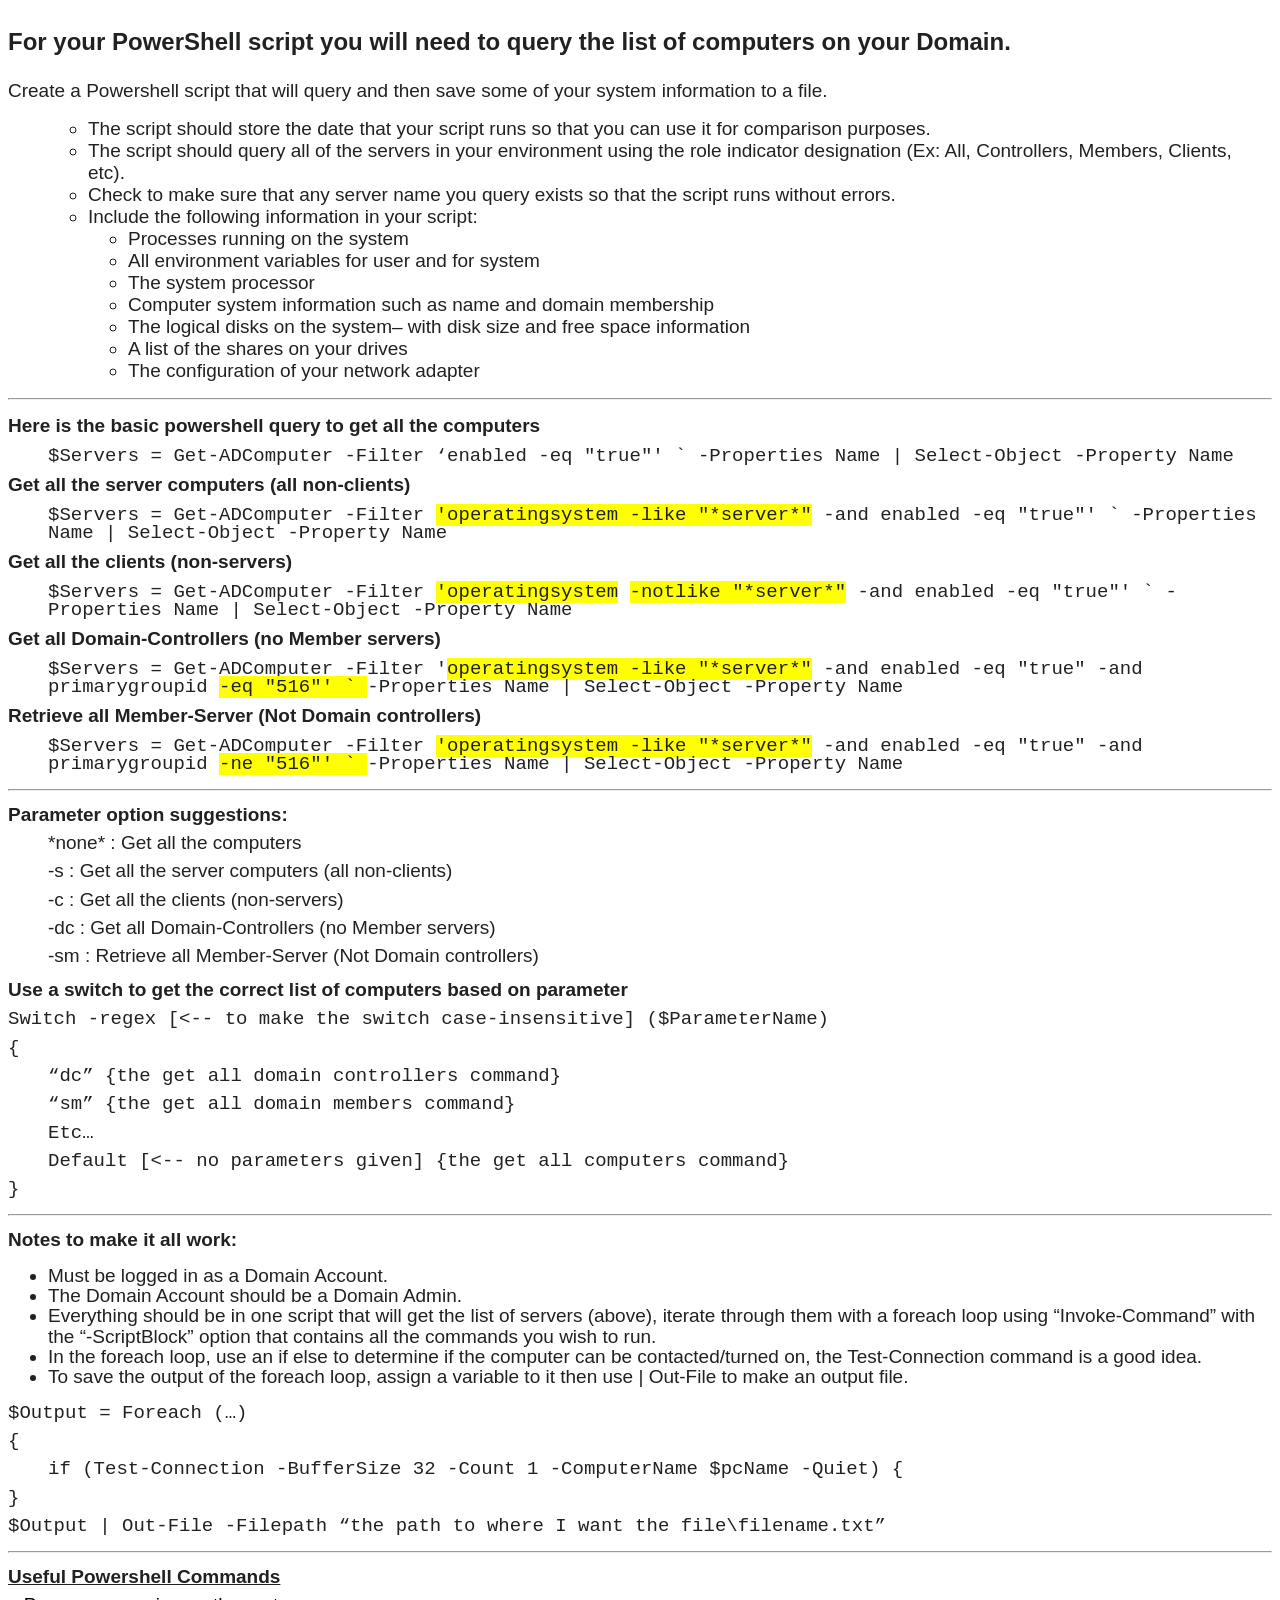
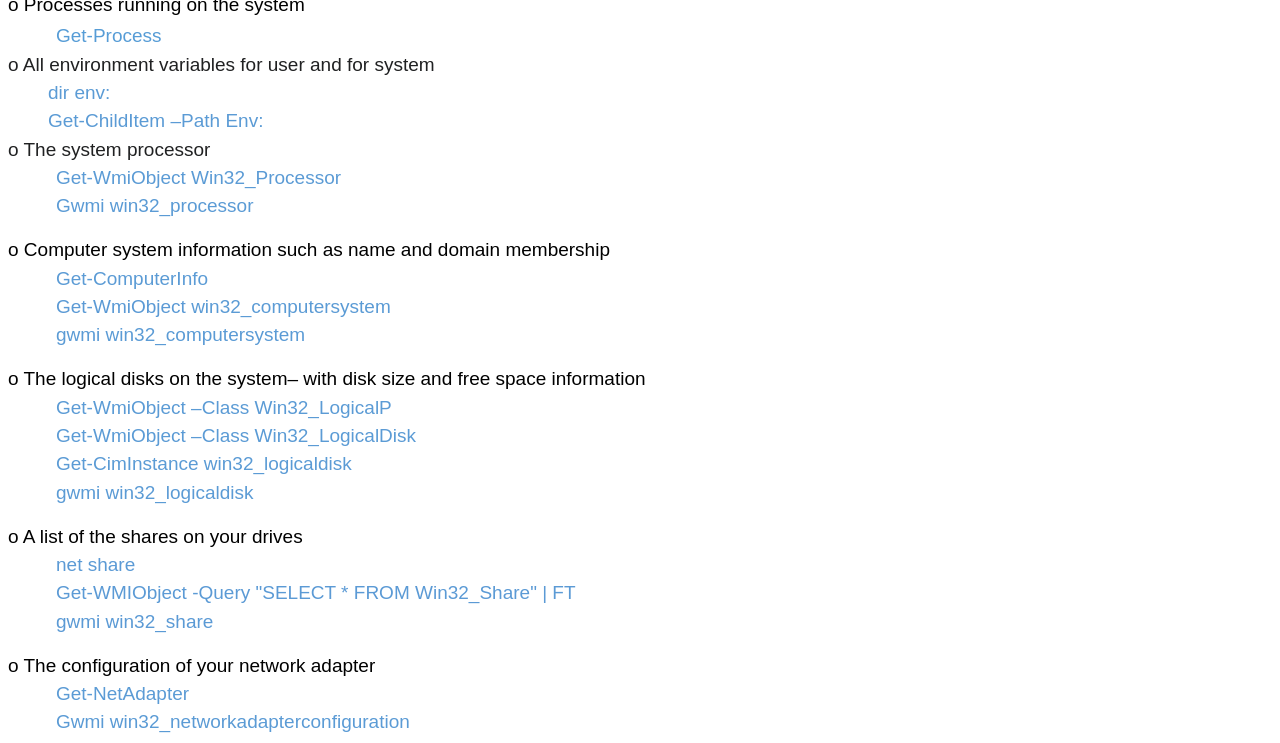
<file: ServerAdministration/Milestone_1/Instructions/Milestone 1 Powershell script Tips.html/Milestone 1 Powershell script Tips.html>
﻿<!DOCTYPE html>
<html><head>
</head><body style="color: rgb(32, 33, 34);"><h1><span style="font-size: 24px; font-family: arial, helvetica, sans-serif;">For your PowerShell script you will need to query the list of computers on your Domain.</span></h1>
<p><span style="font-family: arial, helvetica, sans-serif; font-size: 19px;">Create a Powershell script that will query and then save some of your system information to a file.&nbsp;</span></p>
<ul>
<li style="list-style-type: none; font-family: arial, helvetica, sans-serif; font-size: 19px;">
<ul style="list-style-type: circle;">
<li style="font-family: arial, helvetica, sans-serif; font-size: 19px;"><span style="font-family: arial, helvetica, sans-serif; font-size: 19px;">The script should store the date that your script runs so that you can use it for comparison purposes.</span></li>
<li style="font-family: arial, helvetica, sans-serif; font-size: 19px;"><span style="font-family: arial, helvetica, sans-serif; font-size: 19px;">The script should query all of the servers in your environment using the role indicator designation (Ex: All, Controllers, Members, Clients, etc).</span></li>
<li style="font-family: arial, helvetica, sans-serif; font-size: 19px;"><span style="font-family: arial, helvetica, sans-serif; font-size: 19px;">Check to make sure that any server name you query exists so that the script runs without errors.</span></li>
<li style="font-family: arial, helvetica, sans-serif; font-size: 19px;"><span style="font-family: arial, helvetica, sans-serif; font-size: 19px;">Include the following information in your script:</span>
<ul style="list-style-type: circle;">
<li style="font-family: arial, helvetica, sans-serif; font-size: 19px;"><span style="font-family: arial, helvetica, sans-serif; font-size: 19px;">Processes running on the system</span></li>
<li style="font-family: arial, helvetica, sans-serif; font-size: 19px;"><span style="font-family: arial, helvetica, sans-serif; font-size: 19px;">All environment variables for user and for system</span></li>
<li style="font-family: arial, helvetica, sans-serif; font-size: 19px;"><span style="font-family: arial, helvetica, sans-serif; font-size: 19px;">The system processor</span></li>
<li style="font-family: arial, helvetica, sans-serif; font-size: 19px;"><span style="font-family: arial, helvetica, sans-serif; font-size: 19px;">Computer system information such as name and domain membership</span></li>
<li style="font-family: arial, helvetica, sans-serif; font-size: 19px;"><span style="font-family: arial, helvetica, sans-serif; font-size: 19px;">The logical disks on the system– with disk size and free space information</span></li>
<li style="font-family: arial, helvetica, sans-serif; font-size: 19px;"><span style="font-family: arial, helvetica, sans-serif; font-size: 19px;">A list of the shares on your drives</span></li>
<li style="font-family: arial, helvetica, sans-serif; font-size: 19px;"><span style="font-family: arial, helvetica, sans-serif; font-size: 19px;">The configuration of your network adapter</span></li>
</ul>
</li>
</ul>
</li>
</ul>
<p></p>
<hr>
<p></p>
<p></p>
<p style="margin: 0cm 0cm 8pt; line-height: 107%; font-size: 11pt; font-family: Calibri, sans-serif;"><span style="font-family: arial, helvetica, sans-serif; font-size: 19px;"><strong><span style="line-height: 107%;">Here is the basic powershell query to get all the computers </span></strong></span></p>
<p style="margin: 0cm 0cm 8pt; line-height: 107%; font-size: 11pt; font-family: Calibri, sans-serif;"><span style="font-size: 19px; font-family: arial, helvetica, sans-serif;"> </span></p>
<p style="margin: 0cm 0cm 8pt; line-height: 107%; font-size: 11pt; font-family: Calibri, sans-serif; padding-left: 40px;"><span style="font-family: arial, helvetica, sans-serif; font-size: 19px;"><code>$Servers = Get-ADComputer -Filter ‘enabled -eq "true"' ` -Properties Name | Select-Object -Property Name</code></span></p>
<p style="margin: 0cm 0cm 8pt; line-height: 107%; font-size: 11pt; font-family: Calibri, sans-serif;"><span style="font-family: arial, helvetica, sans-serif; font-size: 19px;"><strong><span style="line-height: 107%;">Get all the server computers (all non-clients)</span></strong></span></p>
<p style="margin: 0cm 0cm 8pt; line-height: 107%; font-size: 11pt; font-family: Calibri, sans-serif;"><span style="font-size: 19px; font-family: arial, helvetica, sans-serif;"> </span></p>
<p style="margin: 0cm 0cm 8pt; line-height: 107%; font-size: 11pt; font-family: Calibri, sans-serif; padding-left: 40px;"><span style="font-family: arial, helvetica, sans-serif; font-size: 19px;"><code>$Servers = Get-ADComputer -Filter <span style="background: yellow;">'operatingsystem -like "*server*"</span> -and enabled -eq "true"' ` </code><code>-Properties Name | Select-Object -Property Name</code></span></p>
<p style="margin: 0cm 0cm 8pt; line-height: 107%; font-size: 11pt; font-family: Calibri, sans-serif;"><span style="font-size: 19px; font-family: arial, helvetica, sans-serif;"> </span></p>
<p style="margin: 0cm 0cm 8pt; line-height: 107%; font-size: 11pt; font-family: Calibri, sans-serif;"><span style="font-size: 19px; font-family: arial, helvetica, sans-serif;"> </span></p>
<p style="margin: 0cm 0cm 8pt; line-height: 107%; font-size: 11pt; font-family: Calibri, sans-serif;"><span style="font-family: arial, helvetica, sans-serif; font-size: 19px;"><strong><span style="line-height: 107%;">Get all the clients (non-servers)</span></strong></span></p>
<p style="margin: 0cm 0cm 8pt; line-height: 107%; font-size: 11pt; font-family: Calibri, sans-serif; padding-left: 40px;"><span style="font-family: arial, helvetica, sans-serif; font-size: 19px;"><code>$Servers = Get-ADComputer -Filter <span style="background: yellow;">'operatingsystem</span> <span style="background: yellow;">-notlike "*server*"</span> -and enabled -eq "true"' ` </code><code>-Properties Name | Select-Object -Property Name</code></span></p>
<p style="margin: 0cm 0cm 8pt; line-height: 107%; font-size: 11pt; font-family: Calibri, sans-serif;"><span style="font-size: 19px; font-family: arial, helvetica, sans-serif;"> </span></p>
<p style="margin: 0cm 0cm 8pt; line-height: 107%; font-size: 11pt; font-family: Calibri, sans-serif;"><span style="font-family: arial, helvetica, sans-serif; font-size: 19px;"><strong><span style="line-height: 107%;">Get all Domain-Controllers (no Member servers)</span></strong></span></p>
<p style="margin: 0cm 0cm 8pt; line-height: 107%; font-size: 11pt; font-family: Calibri, sans-serif; padding-left: 40px;"><span style="font-family: arial, helvetica, sans-serif; font-size: 19px;"><code>$Servers = Get-ADComputer -Filter '<span style="background: yellow;">operatingsystem -like "*server*"</span> -and enabled -eq "true" -and primarygroupid <span style="background: yellow;">-eq "516"' ` </span></code><code>-Properties Name | Select-Object -Property Name</code></span></p>
<p style="margin: 0cm 0cm 8pt; line-height: 107%; font-size: 11pt; font-family: Calibri, sans-serif;"><span style="font-size: 19px; font-family: arial, helvetica, sans-serif;"> </span></p>
<p style="margin: 0cm 0cm 8pt; line-height: 107%; font-size: 11pt; font-family: Calibri, sans-serif;"><span style="font-family: arial, helvetica, sans-serif; font-size: 19px;"><strong><span style="line-height: 107%;">Retrieve all Member-Server (Not Domain controllers)</span></strong></span></p>
<p style="margin: 0cm 0cm 8pt; line-height: 107%; font-size: 11pt; font-family: Calibri, sans-serif; padding-left: 40px;"><span style="font-family: arial, helvetica, sans-serif; font-size: 19px;"><code>$Servers = Get-ADComputer -Filter <span style="background: yellow;">'operatingsystem -like "*server*"</span> -and enabled -eq "true" -and primarygroupid <span style="background: yellow;">-ne "516"' ` </span></code><code>-Properties Name | Select-Object -Property Name</code></span></p>
<p style="margin: 0cm 0cm 8pt; line-height: 107%; font-size: 11pt; font-family: Calibri, sans-serif;"></p>
<p></p>
<hr>
<p></p>
<p></p>
<p style="margin: 0cm 0cm 8pt; line-height: 107%; font-size: 11pt; font-family: Calibri, sans-serif;"><span style="font-family: arial, helvetica, sans-serif; font-size: 19px;"><strong>Parameter option suggestions:</strong></span></p>
<p style="margin: 0cm 0cm 8pt; line-height: 107%; font-size: 11pt; font-family: Calibri, sans-serif; padding-left: 40px;"><span style="font-size: 19px; font-family: arial, helvetica, sans-serif;">*none* : Get all the computers</span></p>
<p style="margin: 0cm 0cm 8pt; line-height: 107%; font-size: 11pt; font-family: Calibri, sans-serif; padding-left: 40px;"><span style="font-size: 19px; font-family: arial, helvetica, sans-serif;">-s : Get all the server computers (all non-clients)</span></p>
<p style="margin: 0cm 0cm 8pt; line-height: 107%; font-size: 11pt; font-family: Calibri, sans-serif; padding-left: 40px;"><span style="font-size: 19px; font-family: arial, helvetica, sans-serif;">-c : Get all the clients (non-servers)</span></p>
<p style="margin: 0cm 0cm 8pt; line-height: 107%; font-size: 11pt; font-family: Calibri, sans-serif; padding-left: 40px;"><span style="font-size: 19px; font-family: arial, helvetica, sans-serif;">-dc : Get all Domain-Controllers (no Member servers)</span></p>
<p style="margin: 0cm 0cm 8pt; line-height: 107%; font-size: 11pt; font-family: Calibri, sans-serif; padding-left: 40px;"><span style="font-size: 19px; font-family: arial, helvetica, sans-serif;">-sm : Retrieve all Member-Server (Not Domain controllers)</span></p>
<p style="margin: 0cm 0cm 8pt; line-height: 107%; font-size: 11pt; font-family: Calibri, sans-serif;"><span style="font-size: 19px; font-family: arial, helvetica, sans-serif;"> </span></p>
<p></p>
<p><span style="font-size: 19px; font-family: arial, helvetica, sans-serif;"> </span></p>
<p></p>
<p></p>
<p style="margin: 0cm 0cm 8pt; line-height: 107%; font-size: 11pt; font-family: Calibri, sans-serif;"><span style="font-family: arial, helvetica, sans-serif; font-size: 19px;"><strong>Use a switch to get the correct list of computers based on parameter</strong></span></p>
<p style="margin: 0cm 0cm 8pt; line-height: 107%; font-size: 11pt; font-family: Calibri, sans-serif;"><span style="font-family: arial, helvetica, sans-serif; font-size: 19px;"><code>Switch -regex [&lt;-- to make the switch case-insensitive] ($ParameterName)</code></span></p>
<p style="margin: 0cm 0cm 8pt; line-height: 107%; font-size: 11pt; font-family: Calibri, sans-serif;"><span style="font-family: arial, helvetica, sans-serif; font-size: 19px;"><code>{</code></span></p>
<p style="margin: 0cm 0cm 8pt; line-height: 107%; font-size: 11pt; font-family: Calibri, sans-serif; padding-left: 40px;"><span style="font-family: arial, helvetica, sans-serif; font-size: 19px;"><code> “dc” {the get all domain controllers command}</code></span></p>
<p style="margin: 0cm 0cm 8pt; line-height: 107%; font-size: 11pt; font-family: Calibri, sans-serif; padding-left: 40px;"><span style="font-family: arial, helvetica, sans-serif; font-size: 19px;"><code> “sm” {the get all domain members command}</code></span></p>
<p style="margin: 0cm 0cm 8pt; line-height: 107%; font-size: 11pt; font-family: Calibri, sans-serif; padding-left: 40px;"><span style="font-family: arial, helvetica, sans-serif; font-size: 19px;"><code> Etc…</code></span></p>
<p style="margin: 0cm 0cm 8pt; line-height: 107%; font-size: 11pt; font-family: Calibri, sans-serif; padding-left: 40px;"><span style="font-family: arial, helvetica, sans-serif; font-size: 19px;"><code> Default [&lt;-- no parameters given] {the get all computers command}</code></span></p>
<p style="margin: 0cm 0cm 8pt; line-height: 107%; font-size: 11pt; font-family: Calibri, sans-serif;"><span style="font-family: arial, helvetica, sans-serif; font-size: 19px;"><code>}</code></span></p>
<p></p>
<p></p>
<hr>
<p></p>
<p></p>
<p></p>
<p style="margin: 0cm 0cm 8pt; line-height: 107%; font-size: 11pt; font-family: Calibri, sans-serif;"><span style="font-size: 19px; font-family: arial, helvetica, sans-serif;"> </span></p>
<p style="margin: 0cm 0cm 8pt; line-height: 107%; font-size: 11pt; font-family: Calibri, sans-serif;"><span style="font-size: 19px; font-family: arial, helvetica, sans-serif;"> </span></p>
<p style="margin: 0cm 0cm 8pt; line-height: 107%; font-size: 11pt; font-family: Calibri, sans-serif;"><span style="font-family: arial, helvetica, sans-serif; font-size: 19px;"><strong>Notes to make it all work:</strong></span></p>
<ul>
<li style="line-height: 107%; font-size: 19px; font-family: arial, helvetica, sans-serif;"><span style="font-size: 19px; font-family: arial, helvetica, sans-serif;">Must be logged in as a Domain Account.</span></li>
<li style="line-height: 107%; font-size: 19px; font-family: arial, helvetica, sans-serif;"><span style="font-size: 19px; font-family: arial, helvetica, sans-serif;">The Domain Account should be a Domain Admin.</span></li>
<li style="line-height: 107%; font-size: 19px; font-family: arial, helvetica, sans-serif;"><span style="font-size: 19px; font-family: arial, helvetica, sans-serif;">Everything should be in one script that will get the list of servers (above), iterate through them with a foreach loop using “Invoke-Command” with the “-ScriptBlock” option that contains all the commands you wish to run.</span></li>
<li style="line-height: 107%; font-size: 19px; font-family: arial, helvetica, sans-serif;"><span style="font-size: 19px; font-family: arial, helvetica, sans-serif;">In the foreach loop, use an if else to determine if the computer can be contacted/turned on, the Test-Connection command is a good idea.</span></li>
<li style="line-height: 107%; font-size: 19px; font-family: arial, helvetica, sans-serif;"><span style="font-family: arial, helvetica, sans-serif; font-size: 19px;">To save the output of the foreach loop, assign a variable to it then use | Out-File to make an output file.</span></li>
</ul>
<p style="margin: 0cm 0cm 8pt; line-height: 107%; font-size: 11pt; font-family: Calibri, sans-serif;"></p>
<p style="margin: 0cm 0cm 8pt; line-height: 107%; font-size: 11pt; font-family: Calibri, sans-serif;"><span style="font-family: arial, helvetica, sans-serif; font-size: 19px;"><code>$Output = Foreach (…)</code></span></p>
<p style="margin: 0cm 0cm 8pt; line-height: 107%; font-size: 11pt; font-family: Calibri, sans-serif;"><span style="font-family: arial, helvetica, sans-serif; font-size: 19px;"><code>{</code></span></p>
<p style="margin: 0cm 0cm 8pt; line-height: 107%; font-size: 11pt; font-family: Calibri, sans-serif; padding-left: 40px;"><span style="font-family: arial, helvetica, sans-serif; font-size: 19px;"><code> if (Test-Connection -BufferSize 32 -Count 1 -ComputerName $pcName -Quiet) {</code></span></p>
<p style="margin: 0cm 0cm 8pt; line-height: 107%; font-size: 11pt; font-family: Calibri, sans-serif;"><span style="font-family: arial, helvetica, sans-serif; font-size: 19px;"><code>}</code></span></p>
<p style="margin: 0cm 0cm 8pt; line-height: 107%; font-size: 11pt; font-family: Calibri, sans-serif;"><span style="font-family: arial, helvetica, sans-serif; font-size: 19px;"><code>$Output | Out-File -Filepath “the path to where I want the file\filename.txt”</code></span></p>
<p style="margin: 0cm 0cm 8pt; line-height: 107%; font-size: 11pt; font-family: Calibri, sans-serif;"><span style="font-size: 19px; font-family: arial, helvetica, sans-serif;"> </span></p>
<p></p>
<p></p>
<hr>
<p></p>
<p></p>
<p><span style="font-size: 19px; font-family: arial, helvetica, sans-serif;"> </span></p>
<p></p>
<p><span style="font-size: 19px; font-family: arial, helvetica, sans-serif;"></span></p>
<p style="margin: 0cm 0cm 8pt; line-height: 107%; font-size: 11pt; font-family: Calibri, sans-serif;"><span style="font-size: 19px; font-family: arial, helvetica, sans-serif;"><b><u>Useful Powershell Commands</u></b></span></p>
<p style="margin: 0cm 0cm 8pt; line-height: 107%; font-size: 11pt; font-family: Calibri, sans-serif;"><span style="color: black; background: white; font-size: 19px; font-family: arial, helvetica, sans-serif;">o Processes running on the system</span></p>
<p style="text-indent: 36pt; margin: 0cm 0cm 8pt; line-height: 107%; font-size: 11pt; font-family: Calibri, sans-serif;"><span style="font-size: 19px; line-height: 107%; color: rgb(86, 156, 214); font-family: arial, helvetica, sans-serif;">Get-Process</span></p>
<p style="margin: 0cm 0cm 8pt; line-height: 107%; font-size: 11pt; font-family: Calibri, sans-serif;"><span style="font-size: 19px; font-family: arial, helvetica, sans-serif;">o All environment variables for user and for system</span></p>
<p style="margin: 0cm 0cm 8pt; line-height: 107%; font-size: 11pt; font-family: Calibri, sans-serif; padding-left: 40px;"><span style="font-size: 19px; font-family: arial, helvetica, sans-serif;"> <span style="color: rgb(91, 155, 213);">dir env:</span></span></p>
<p style="margin: 0cm 0cm 8pt; line-height: 107%; font-size: 11pt; font-family: Calibri, sans-serif; padding-left: 40px;"><span style="color: rgb(91, 155, 213); font-size: 19px; font-family: arial, helvetica, sans-serif;">Get-ChildItem –Path Env:</span></p>
<p style="margin: 0cm 0cm 8pt; line-height: 107%; font-size: 11pt; font-family: Calibri, sans-serif;"><span style="font-size: 19px; font-family: arial, helvetica, sans-serif;">o The system processor</span></p>
<p style="text-indent: 36pt; margin: 0cm 0cm 8pt; line-height: 107%; font-size: 11pt; font-family: Calibri, sans-serif;"><span style="color: rgb(91, 155, 213); background: white; font-size: 19px; font-family: arial, helvetica, sans-serif;">Get-WmiObject Win32_Processor</span></p>
<p style="text-indent: 36pt; margin: 0cm 0cm 8pt; line-height: 107%; font-size: 11pt; font-family: Calibri, sans-serif;"><span style="color: rgb(91, 155, 213); font-size: 19px; font-family: arial, helvetica, sans-serif;">Gwmi win32_processor</span></p>
<p style="text-indent: 36pt; margin: 0cm 0cm 8pt; line-height: 107%; font-size: 11pt; font-family: Calibri, sans-serif;"><br><span style="color: black; background: white; font-size: 19px; font-family: arial, helvetica, sans-serif;">o Computer system information such as name and domain membership</span></p>
<p style="text-indent: 36pt; margin: 0cm 0cm 8pt; line-height: 107%; font-size: 11pt; font-family: Calibri, sans-serif;"><span style="color: rgb(91, 155, 213); background: white; font-size: 19px; font-family: arial, helvetica, sans-serif;">Get-ComputerInfo</span></p>
<p style="text-indent: 36pt; margin: 0cm 0cm 8pt; line-height: 107%; font-size: 11pt; font-family: Calibri, sans-serif;"><span style="font-size: 19px; font-family: arial, helvetica, sans-serif;"><span style="color: rgb(91, 154, 213);">Get-WmiObject</span><span style="color: rgb(91, 155, 213);"> win32_computersystem</span></span></p>
<p style="text-indent: 36pt; margin: 0cm 0cm 8pt; line-height: 107%; font-size: 11pt; font-family: Calibri, sans-serif;"><span style="color: rgb(91, 155, 213); font-size: 19px; font-family: arial, helvetica, sans-serif;">gwmi win32_computersystem</span></p>
<p style="text-indent: 36pt; margin: 0cm 0cm 8pt; line-height: 107%; font-size: 11pt; font-family: Calibri, sans-serif;"><br><span style="color: black; background: white; font-size: 19px; font-family: arial, helvetica, sans-serif;">o The logical disks on the system– with disk size and free space information</span></p>
<p style="text-indent: 36pt; margin: 0cm 0cm 8pt; line-height: 107%; font-size: 11pt; font-family: Calibri, sans-serif;"><span style="color: rgb(91, 155, 213); font-size: 19px; font-family: arial, helvetica, sans-serif;">Get-WmiObject –Class Win32_LogicalP</span></p>
<p style="text-indent: 36pt; margin: 0cm 0cm 8pt; line-height: 107%; font-size: 11pt; font-family: Calibri, sans-serif;"><span style="color: rgb(91, 155, 213); font-size: 19px; font-family: arial, helvetica, sans-serif;">Get-WmiObject –Class Win32_LogicalDisk</span></p>
<p style="text-indent: 36pt; margin: 0cm 0cm 8pt; line-height: 107%; font-size: 11pt; font-family: Calibri, sans-serif;"><span style="color: rgb(91, 155, 213); font-size: 19px; font-family: arial, helvetica, sans-serif;">Get-CimInstance win32_logicaldisk</span></p>
<p style="text-indent: 36pt; margin: 0cm 0cm 8pt; line-height: 107%; font-size: 11pt; font-family: Calibri, sans-serif;"><span style="color: rgb(91, 155, 213); font-size: 19px; font-family: arial, helvetica, sans-serif;">gwmi win32_logicaldisk</span></p>
<p style="text-indent: 36pt; margin: 0cm 0cm 8pt; line-height: 107%; font-size: 11pt; font-family: Calibri, sans-serif;"><br><span style="color: black; background: white; font-size: 19px; font-family: arial, helvetica, sans-serif;">o A list of the shares on your drives</span></p>
<p style="text-indent: 36pt; margin: 0cm 0cm 8pt; line-height: 107%; font-size: 11pt; font-family: Calibri, sans-serif;"><span style="color: rgb(91, 154, 213); font-size: 19px; font-family: arial, helvetica, sans-serif;">net share</span></p>
<p style="text-indent: 36pt; margin: 0cm 0cm 8pt; line-height: 107%; font-size: 11pt; font-family: Calibri, sans-serif;"><span style="color: rgb(91, 154, 213); font-size: 19px; font-family: arial, helvetica, sans-serif;">Get-WMIObject -Query "SELECT * FROM Win32_Share" | FT</span></p>
<p style="text-indent: 36pt; margin: 0cm 0cm 8pt; line-height: 107%; font-size: 11pt; font-family: Calibri, sans-serif;"><span style="color: rgb(91, 154, 213); font-size: 19px; font-family: arial, helvetica, sans-serif;">gwmi win32_share</span></p>
<p style="text-indent: 36pt; margin: 0cm 0cm 8pt; line-height: 107%; font-size: 11pt; font-family: Calibri, sans-serif;"><br><span style="color: black; background: white; font-size: 19px; font-family: arial, helvetica, sans-serif;">o The configuration of your network adapter</span></p>
<p style="text-indent: 36pt; margin: 0cm 0cm 8pt; line-height: 107%; font-size: 11pt; font-family: Calibri, sans-serif;"><span style="color: rgb(91, 155, 213); font-size: 19px; font-family: arial, helvetica, sans-serif;">Get-NetAdapter</span></p>
<p style="text-indent: 36pt; margin: 0cm 0cm 8pt; line-height: 107%; font-size: 11pt; font-family: Calibri, sans-serif;"><span style="color: rgb(91, 155, 213); font-size: 19px; font-family: arial, helvetica, sans-serif;">Gwmi win32_networkadapterconfiguration</span></p></body></html>
</file>
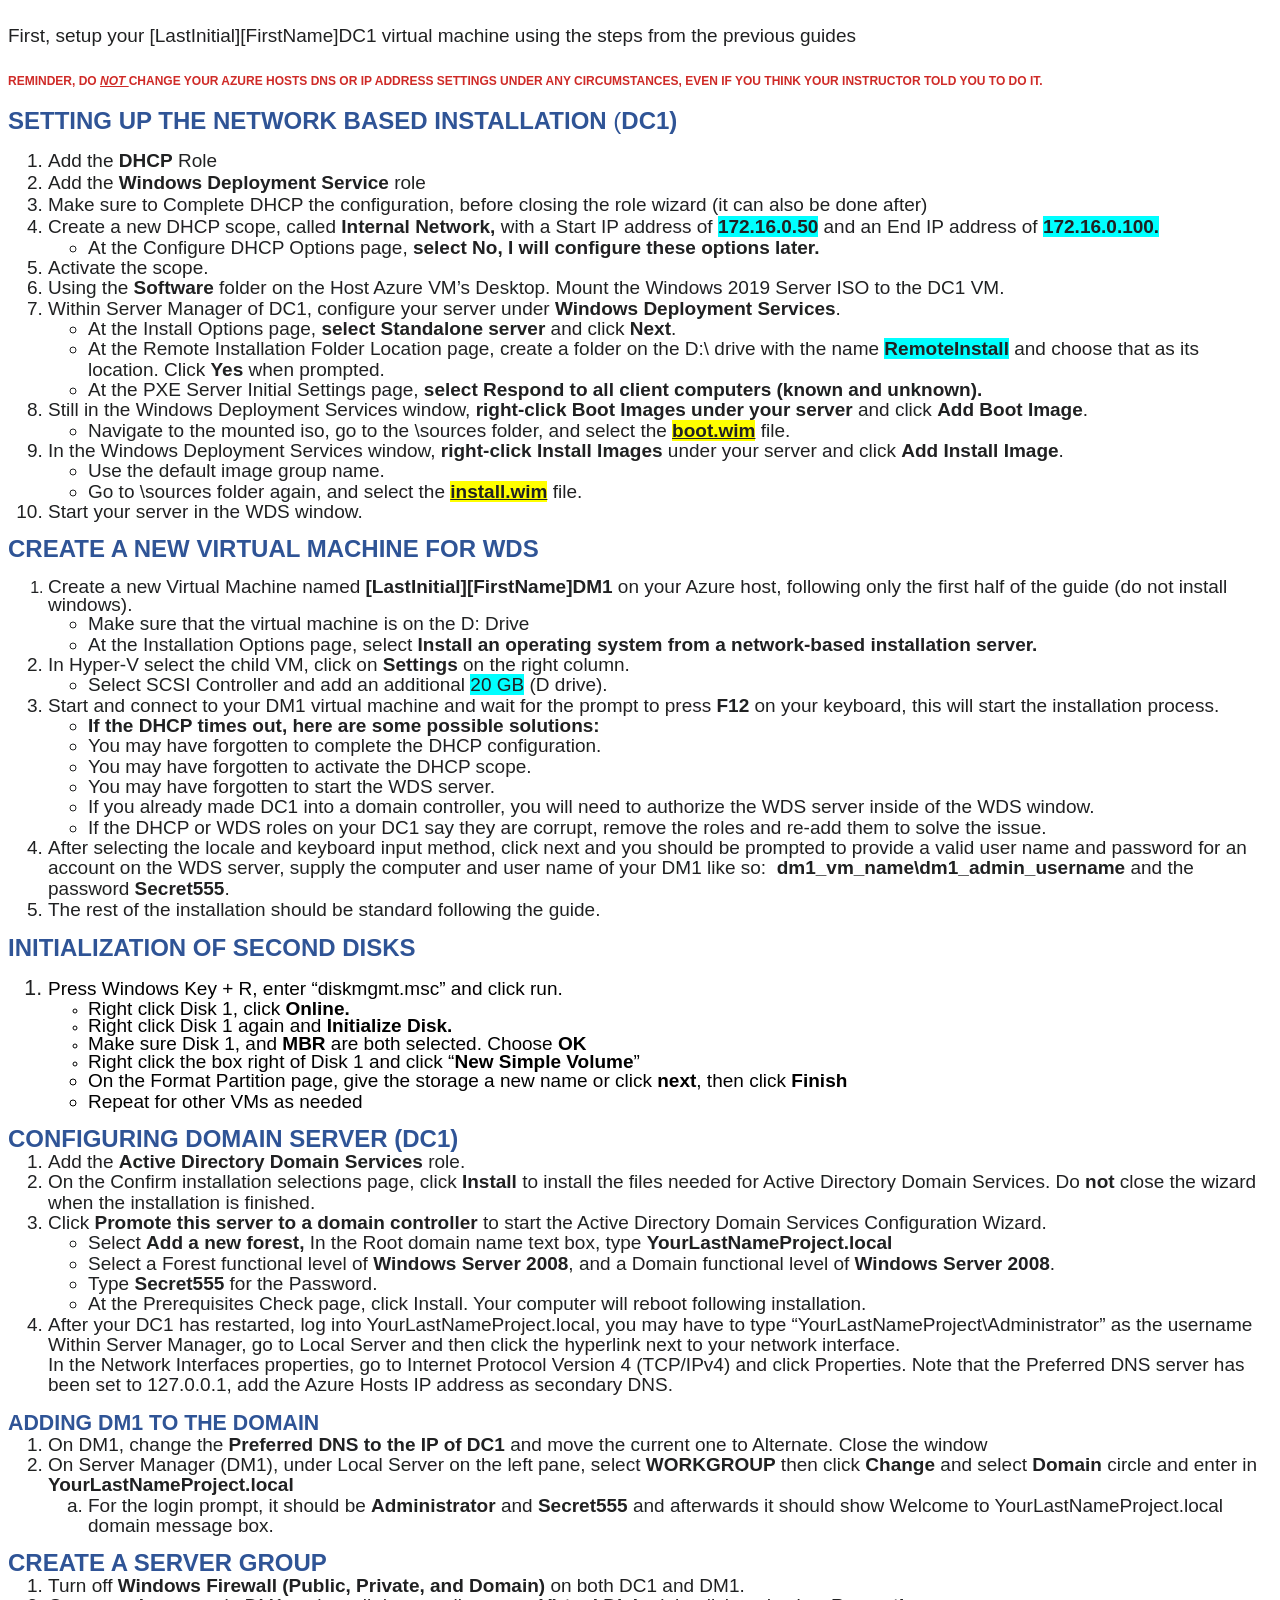
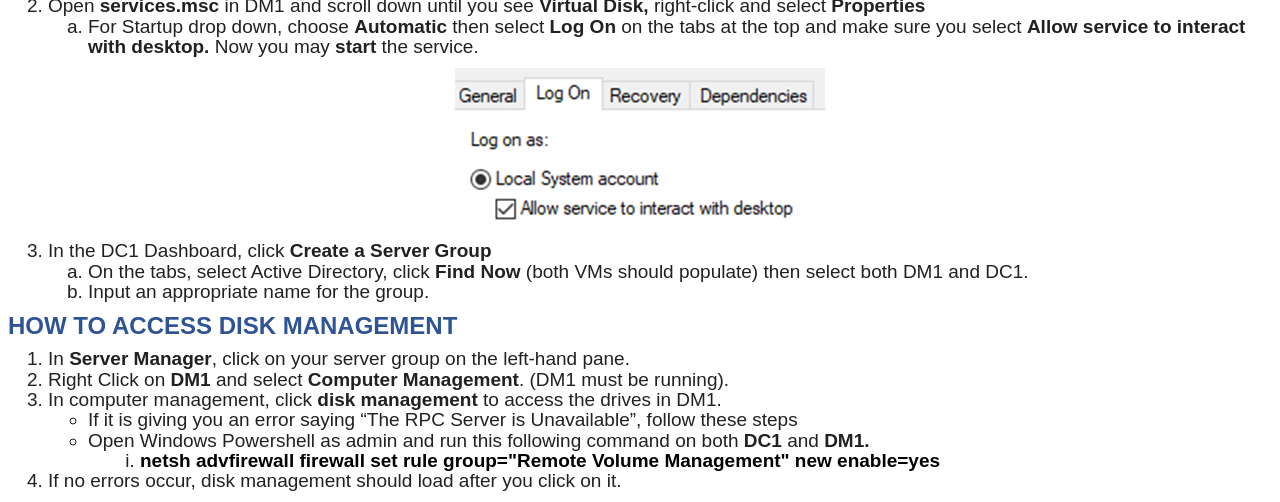
<file: ServerAdministration/Milestone_1/Instructions/PROJECT MILESTONE 1 STEPS.html/PROJECT MILESTONE 1 STEPS.html>
<!DOCTYPE html>
<html><head></head><body style="color: rgb(32, 33, 34); font-family: undefined;"><p style="margin: 0cm; font-size: 28pt; font-family: 'Calibri Light', sans-serif;"><span style="font-family: arial, helvetica, sans-serif; font-size: 19px;">First, setup your [LastInitial][FirstName]DC1 virtual machine using the steps from the previous guides</span><span style="font-family: arial, helvetica, sans-serif; font-size: 19px;"></span></p>
<h3 style="margin: 0cm; font-size: 28pt; font-family: 'Calibri Light', sans-serif;"><span style="font-family: arial, helvetica, sans-serif;"><span style="color: rgb(207, 42, 39); font-size: 12px;"><b>REMINDER, DO&nbsp;<span style="text-decoration: underline;"><em>NOT </em></span>CHANGE YOUR AZURE HOSTS DNS OR IP ADDRESS SETTINGS UNDER ANY CIRCUMSTANCES, EVEN IF YOU THINK YOUR INSTRUCTOR TOLD YOU TO DO IT.</b></span></span></h3>
<h1 style="margin: 12pt 0cm 0cm; line-height: 107%; break-after: avoid; font-size: 16pt; font-family: 'Calibri Light', sans-serif; color: rgb(47, 84, 150); font-weight: normal;"><span style="font-family: arial, helvetica, sans-serif;"><span style="font-size: 24px;"><strong><span style="color: rgb(47, 84, 150); font-family: arial, helvetica, sans-serif; font-size: 24px;">SETTING UP THE NETWORK BASED </span><span style="color: #2f5496; font-family: arial, helvetica, sans-serif;"><span style="font-size: 24px;">INSTALLATION</span></span></strong><b style="color: rgb(47, 84, 150); font-family: arial, helvetica, sans-serif; font-size: 24px; font-weight: normal;"> (</b></span><span style="font-size: 24px;"><b>DC1)</b></span></span></h1>
<ol>
<li style="font-size: 19px; font-family: arial, helvetica, sans-serif;"><span style="font-size: 19px; font-family: arial, helvetica, sans-serif;">Add the <strong>DHCP</strong> Role</span></li>
<li style="font-size: 19px; font-family: arial, helvetica, sans-serif;"><span style="font-family: arial, helvetica, sans-serif; font-size: 19px;">Add the <b>Windows Deployme<span style="font-family: arial, helvetica, sans-serif;">nt Service</span></b> role</span></li>
<li style="font-size: 19px; font-family: arial, helvetica, sans-serif;"><span style="font-family: arial, helvetica, sans-serif; font-size: 19px;">Make sure to Complete DHCP the configuration, before closing the role wizard (it can also be done after)</span></li>
<li style="font-size: 19px; font-family: arial, helvetica, sans-serif;"><span style="font-family: arial, helvetica, sans-serif; font-size: 19px;">Create a new DHCP scope, called <strong>Internal Network,</strong> with a Start IP address of <b><span style="background: aqua;">172.16.0.50</span> </b>and an End IP address of <b><span style="background: aqua;">172.16.0.100.</span></b></span>
<ul style="margin-bottom: 0cm; margin-top: 0px;">
<li style="margin: 0cm 0cm 0cm 0px; line-height: 107%; font-size: 19px; font-family: arial, helvetica, sans-serif;"><span style="font-size: 19px; font-family: arial, helvetica, sans-serif;">At the Configure DHCP Options page, <b>select No, I will configure these options later.</b></span></li>
</ul>
</li>
<li style="margin: 0cm 0cm 0cm 0px; line-height: 107%; font-size: 19px; font-family: arial, helvetica, sans-serif;"><span style="font-size: 19px; font-family: arial, helvetica, sans-serif;">Activate the scope.</span></li>
<li style="margin: 0cm 0cm 0cm 0px; line-height: 107%; font-size: 19px; font-family: arial, helvetica, sans-serif;"><span style="font-size: 19px; font-family: arial, helvetica, sans-serif;">Using the <strong>Software </strong>folder on the Host Azure VM’s Desktop. Mount the Windows 2019 Server ISO to the DC1 VM.</span></li>
<li style="margin: 0cm 0cm 0cm 0px; line-height: 107%; font-size: 19px; font-family: arial, helvetica, sans-serif;"><span style="font-size: 19px; font-family: arial, helvetica, sans-serif;">Within Server Manager of DC1, configure your server under <b>Windows Deployment Services</b>.</span>
<ul style="margin-bottom: 0cm; margin-top: 0px;">
<li style="margin: 0cm 0cm 0cm 0px; line-height: 107%; font-size: 19px; font-family: arial, helvetica, sans-serif;"><span style="font-size: 19px; font-family: arial, helvetica, sans-serif;">At the Install Options page, <b>select Standalone server</b> and click <b>Next</b>.</span></li>
<li style="margin: 0cm 0cm 0cm 0px; line-height: 107%; font-size: 19px; font-family: arial, helvetica, sans-serif;"><span style="font-size: 19px; font-family: arial, helvetica, sans-serif;">At the Remote Installation Folder Location page, create a folder on the D:\ drive with the name <b><span style="background: aqua;">RemoteInstall</span></b> and choose that as its location. Click <b>Yes </b>when prompted.</span></li>
<li style="margin: 0cm 0cm 0cm 0px; line-height: 107%; font-size: 19px; font-family: arial, helvetica, sans-serif;"><span style="font-size: 19px; font-family: arial, helvetica, sans-serif;">At the PXE Server Initial Settings page, <b>select Respond to all client computers (known and unknown).</b></span></li>
</ul>
</li>
<li style="margin: 0cm 0cm 0cm 0px; line-height: 107%; font-size: 19px; font-family: arial, helvetica, sans-serif;"><span style="font-size: 19px; font-family: arial, helvetica, sans-serif;">Still in the Windows Deployment Services window, <b>right-click Boot Images under your server</b> and click <b>Add Boot Image</b>.</span>
<ul>
<li style="margin: 0cm 0cm 0cm 0px; line-height: 107%; font-size: 19px; font-family: arial, helvetica, sans-serif;"><span style="font-size: 19px; font-family: arial, helvetica, sans-serif;">Navigate to the mounted iso, go to the \sources folder, and select the <b><u><span style="background: yellow;">boot.wim</span></u></b> file.</span></li>
</ul>
</li>
<li style="margin: 0cm 0cm 0cm 0px; line-height: 107%; font-size: 19px; font-family: arial, helvetica, sans-serif;"><span style="font-size: 19px; font-family: arial, helvetica, sans-serif;">In the Windows Deployment Services window, <b>right-click Install Images</b> under your server and click <b>Add Install Image</b>.</span>
<ul>
<li style="margin: 0cm 0cm 0cm 0px; line-height: 107%; font-size: 19px; font-family: arial, helvetica, sans-serif;"><span style="font-size: 19px; font-family: arial, helvetica, sans-serif;">Use the default image group name.</span></li>
<li style="margin: 0cm 0cm 0cm 0px; line-height: 107%; font-size: 19px; font-family: arial, helvetica, sans-serif;"><span style="font-size: 19px; font-family: arial, helvetica, sans-serif;">Go to \sources folder again, and select the <b><u><span style="background: yellow;">install.wim</span></u></b> file.</span></li>
</ul>
</li>
<li style="margin: 0cm 0cm 0cm 0px; line-height: 107%; font-size: 19px; font-family: arial, helvetica, sans-serif;"><span style="font-size: 19px; font-family: arial, helvetica, sans-serif;">Start your server in the WDS window.</span></li>
</ol>
<ol start="9" style="margin-bottom: 0cm; margin-top: 0px;"></ol>
<ol style="margin-bottom: 0cm; margin-top: 0px;">
<li style="list-style: none; margin: 0cm 0cm 0cm 0px; line-height: 107%; font-size: 19px; font-family: arial, helvetica, sans-serif;">
<ul style="margin-bottom: 0cm; margin-top: 0px;"></ul>
</li>
</ol>
<ol start="10" style="margin-bottom: 0cm; margin-top: 0px;"></ol>
<ol style="margin-bottom: 0cm; margin-top: 0px;">
<li style="list-style: none; margin: 0cm 0cm 0cm 0px; line-height: 107%; font-size: 19px; font-family: arial, helvetica, sans-serif;">
<ul style="margin-bottom: 0cm; margin-top: 0px;"></ul>
</li>
</ol>
<ol start="11" style="margin-bottom: 0cm; margin-top: 0px;"></ol>
<p style="margin: 0cm 0cm 8pt; line-height: 107%; font-size: 11pt; font-family: Calibri, sans-serif;"><span style="font-family: arial, helvetica, sans-serif; font-size: 19px;"> </span></p>
<p style="margin: 0cm 0cm 8pt; line-height: 107%; font-size: 11pt; font-family: Calibri, sans-serif;"><span style="font-family: arial, helvetica, sans-serif;"> </span></p>
<h1 style="margin: 12pt 0cm 0cm; line-height: 107%; break-after: avoid; font-size: 16pt; font-family: 'Calibri Light', sans-serif; color: rgb(47, 84, 150); font-weight: normal;"><span style="font-family: arial, helvetica, sans-serif;"><span style="font-size: 24px;"><b>CREATE A NEW VIRTUAL MACHINE FOR WDS </b></span></span></h1>
<ol>
<li style="margin: 0cm 0cm 0cm 0px; line-height: 107%; font-family: arial, helvetica, sans-serif;"><span style="font-size: 19px; font-family: arial, helvetica, sans-serif;">Create a new Virtual Machine named <strong>[LastInitial][FirstName]DM1</strong> on your Azure host, following only the first half of the guide (do not install windows).</span>
<ul style="margin-bottom: 0cm; margin-top: 0px;">
<li style="margin: 0cm 0cm 0cm 0px; line-height: 107%; font-family: arial, helvetica, sans-serif; font-size: 19px;"><span style="font-size: 19px; font-family: arial, helvetica, sans-serif;">Make sure that the virtual machine is on the D: Drive</span></li>
<li style="margin: 0cm 0cm 0cm 0px; line-height: 107%; font-family: arial, helvetica, sans-serif; font-size: 19px;"><span style="font-size: 19px; font-family: arial, helvetica, sans-serif;">At the Installation Options page, select <b>Install an operating system from a network-based installation server.</b></span></li>
</ul>
</li>
<li style="margin: 0cm 0cm 0cm 0px; line-height: 107%; font-family: arial, helvetica, sans-serif; font-size: 19px;"><span style="font-size: 19px; font-family: arial, helvetica, sans-serif;">In Hyper-V select the child VM, click on <b>Settings</b> on the right column.</span>
<ul style="margin-bottom: 0cm; margin-top: 0px;">
<li style="margin: 0cm 0cm 0cm 0px; line-height: 107%; font-family: arial, helvetica, sans-serif; font-size: 19px;"><span style="font-family: arial, helvetica, sans-serif;">Select SCSI Controller and add an additional <span style="background: aqua;">20 GB</span> (D drive).</span></li>
</ul>
</li>
<li style="margin: 0cm 0cm 0cm 0px; line-height: 107%; font-family: arial, helvetica, sans-serif; font-size: 19px;"><span style="font-family: arial, helvetica, sans-serif;">Start and connect to your DM1 virtual machine and wait for the prompt to press <b>F12</b> on your keyboard, this will start the installation process.</span>
<ul style="margin-bottom: 0cm; margin-top: 0px;">
<li style="margin: 0cm 0cm 0cm 0px; line-height: 107%; font-family: arial, helvetica, sans-serif; font-size: 19px; font-weight: bold;"><span style="font-family: arial, helvetica, sans-serif;"><strong>If the DHCP times out, here are some possible solutions:</strong></span></li>
<li style="margin: 0cm 0cm 0cm 0px; line-height: 107%; font-family: arial, helvetica, sans-serif; font-size: 19px;"><span style="font-family: arial, helvetica, sans-serif;">You may have forgotten to complete the DHCP configuration.</span></li>
<li style="margin: 0cm 0cm 0cm 0px; line-height: 107%; font-family: arial, helvetica, sans-serif; font-size: 19px;"><span style="font-family: arial, helvetica, sans-serif;">You may have forgotten to activate the DHCP scope.</span></li>
<li style="margin: 0cm 0cm 0cm 0px; line-height: 107%; font-family: arial, helvetica, sans-serif; font-size: 19px;"><span style="font-family: arial, helvetica, sans-serif;">You may have forgotten to start the WDS server.</span></li>
<li style="margin: 0cm 0cm 0cm 0px; line-height: 107%; font-family: arial, helvetica, sans-serif; font-size: 19px;"><span style="font-family: arial, helvetica, sans-serif;">If you already mad<span style="font-size: 19px;">e DC1 into a domain controller, you will need to authorize the WDS server inside of the WDS window.</span></span></li>
<li style="margin: 0cm 0cm 0cm 0px; line-height: 107%; font-family: arial, helvetica, sans-serif; font-size: 19px;"><span style="font-size: 19px; font-family: arial, helvetica, sans-serif;">If the DHCP or WDS roles on your DC1 say they are corrupt, remove the roles and re-add them to solve the issue.</span></li>
</ul>
</li>
<li style="margin: 0cm 0cm 0cm 0px; line-height: 107%; font-family: arial, helvetica, sans-serif; font-size: 19px;"><span style="font-size: 19px; font-family: arial, helvetica, sans-serif;">After selecting the locale and keyboard input method, click next and you should be prompted to provide a valid user name and password for an account on the WDS server, supply the computer and user name of your DM1 like so:&nbsp; <strong>dm1_vm_name\dm1_admin_username</strong> and the password <strong>Secret555</strong>.</span></li>
<li style="font-size: 19px; font-family: arial, helvetica, sans-serif;"><span style="font-family: arial, helvetica, sans-serif;">The rest of the installation should be standard following the guide.</span></li>
</ol>
<p></p>
<p style="margin: 0cm 0cm 8pt; line-height: 107%; font-size: 11pt; font-family: Calibri, sans-serif;"><span style="font-family: arial, helvetica, sans-serif;"> </span></p>
<h1 style="margin: 12pt 0cm 0cm; line-height: 107%; break-after: avoid; font-size: 16pt; font-family: 'Calibri Light', sans-serif; color: rgb(47, 84, 150); font-weight: normal;"><span style="font-size: 24px; font-family: arial, helvetica, sans-serif;"><b>INITIALIZATION OF SECOND DISKS</b></span></h1>
<ol>
<li style="line-height: 107%; break-after: avoid; font-size: 16pt; font-family: arial, helvetica, sans-serif; font-weight: normal;"><span style="font-family: arial, helvetica, sans-serif; color: rgb(0, 0, 0); font-size: 19px;">Press Windows Key + R, enter “diskmgmt.msc” and click run.</span>
<ul style="margin-bottom: 0cm; margin-top: 0px;">
<li style="margin: 0cm 0cm 0cm 0px; line-height: 107%; font-size: 11pt; font-family: arial, helvetica, sans-serif; color: rgb(0, 0, 0);"><span style="font-size: 19px; font-family: arial, helvetica, sans-serif; color: rgb(0, 0, 0);">Right click Disk 1, click <b>Online.</b></span></li>
<li style="margin: 0cm 0cm 0cm 0px; line-height: 107%; font-size: 11pt; font-family: arial, helvetica, sans-serif; color: rgb(0, 0, 0);"><span style="font-size: 19px; font-family: arial, helvetica, sans-serif; color: rgb(0, 0, 0);">Right click Disk 1 <a name="_Int_CxmWiEqB" style="color: rgb(0, 0, 0);"></a>again and <b>Initialize Disk.</b></span></li>
<li style="margin: 0cm 0cm 0cm 0px; line-height: 107%; font-size: 11pt; font-family: arial, helvetica, sans-serif; color: rgb(0, 0, 0);"><span style="font-size: 19px; font-family: arial, helvetica, sans-serif; color: rgb(0, 0, 0);">Make sure Disk 1, and <b>MBR</b> are both selected. Choose <b>OK</b></span></li>
<li style="margin: 0cm 0cm 0cm 0px; line-height: 107%; font-size: 11pt; font-family: arial, helvetica, sans-serif; color: rgb(0, 0, 0);"><span style="font-size: 19px; font-family: arial, helvetica, sans-serif; color: rgb(0, 0, 0);">Right click the box right of Disk 1 and click “<b>New Simple Volume</b>”</span></li>
<li style="margin: 0cm 0cm 0cm 0px; line-height: 107%; font-size: 19px; font-family: arial, helvetica, sans-serif; color: rgb(0, 0, 0);"><span style="font-size: 19px; font-family: arial, helvetica, sans-serif;"><span style="color: rgb(0, 0, 0);">On the Format Partition page, give the storage a new name or click&nbsp;<b>next</b>, then click <b>Finish</b></span><span style="color: rgb(0, 0, 0);"><b></b></span></span></li>
<li style="margin: 0cm 0cm 0cm 0px; line-height: 107%; font-size: 19px; font-family: arial, helvetica, sans-serif; color: rgb(0, 0, 0);"><span style="font-size: 19px; font-family: arial, helvetica, sans-serif;">Repeat for other VMs as needed</span></li>
</ul>
</li>
</ol>
<p style="margin: 0cm 0cm 8pt 36pt; text-align: center; line-height: 107%; font-size: 11pt; font-family: Calibri, sans-serif;"></p>
<ol start="3" style="margin-bottom: 0cm; margin-top: 0px;"></ol>
<p style="margin: 0cm 0cm 8pt; line-height: 107%; font-size: 11pt; font-family: Calibri, sans-serif;"><span style="font-size: 19px; font-family: arial, helvetica, sans-serif;"> </span></p>
<h1 style="margin: 12pt 0cm 0cm; line-height: 107%; break-after: avoid; font-size: 16pt; font-family: 'Calibri Light', sans-serif; color: rgb(47, 84, 150); font-weight: normal;"><span style="font-size: 24px; font-family: arial, helvetica, sans-serif;"><b>CONFIGURING DOMAIN SERVER (DC1)</b></span></h1>
<ol style="margin-bottom: 0cm; margin-top: 0px;">
<li style="margin: 0cm 0cm 0cm 0px; line-height: 107%; font-size: 19px; font-family: arial, helvetica, sans-serif;"><span style="font-size: 19px; font-family: arial, helvetica, sans-serif;">Add the <b>Active Directory Domain Services</b> role.</span></li>
<li style="margin: 0cm 0cm 0cm 0px; line-height: 107%; font-size: 19px; font-family: arial, helvetica, sans-serif;"><span style="font-size: 19px; font-family: arial, helvetica, sans-serif;">On the Confirm installation selections page, click <b>Install</b> to install the files needed for Active Directory Domain Services. Do <strong>not </strong>close the wizard when the installation is finished.</span></li>
<li style="margin: 0cm 0cm 0cm 0px; line-height: 107%; font-size: 19px; font-family: arial, helvetica, sans-serif;"><span style="font-size: 19px; font-family: arial, helvetica, sans-serif;">Click <b><span style="font-size: 19px;">Pr</span>omote this server to a domain controller</b> to start the Active Directory Domain Services Configuration Wizard.</span>
<ul style="margin-bottom: 0cm; margin-top: 0px;">
<li style="margin: 0cm 0cm 0cm 0px; line-height: 107%; font-size: 19px; font-family: arial, helvetica, sans-serif;"><span style="font-family: arial, helvetica, sans-serif;"><span style="font-size: 19px;">Select <strong>Add a new forest, </strong></span><span style="font-size: 19px;">In the Root domain name text box, type <strong>YourLastNameProject.local</strong></span></span></li>
<li style="margin: 0cm 0cm 0cm 0px; line-height: 107%; font-size: 19px; font-family: arial, helvetica, sans-serif;"><span style="font-size: 19px; font-family: arial, helvetica, sans-serif;">Select a Forest functional level of <strong>Windows Server 2008</strong>, and a Domain functional level of <strong>Windows Server 2008</strong>.</span></li>
<li style="margin: 0cm 0cm 0cm 0px; line-height: 107%; font-size: 19px; font-family: arial, helvetica, sans-serif;"><span style="font-family: arial, helvetica, sans-serif;"><span style="font-size: 19px;">Type </span><span style="font-size: 19px;"><strong>Secret555 </strong>for the Password.</span></span></li>
<li style="margin: 0cm 0cm 0cm 0px; line-height: 107%; font-size: 19px; font-family: arial, helvetica, sans-serif;"><span style="font-size: 19px; font-family: arial, helvetica, sans-serif;">At the Prerequisites Check page, click Install. Your computer will reboot following installation.</span></li>
</ul>
</li>
<li style="margin: 0cm 0cm 8pt 0px; line-height: 107%; font-size: 19px; font-family: arial, helvetica, sans-serif;"><span style="font-family: arial, helvetica, sans-serif;">After your DC1 has restarted, log into YourLastNameProject.local, you may have to type “YourLastNameProject\Administrator” as the username</span><br><span style="font-family: arial, helvetica, sans-serif;">Within Server Manager, go to Local Server and then click the hyperlink next to your network interface.</span><br><span style="font-family: arial, helvetica, sans-serif;">In the Network Interfaces properties, go to Internet Protocol Version 4 (TCP/IPv4) and click Properties. Note that the Preferred DNS server has been set to 127.0.0.1, add the Azure Hosts IP address as secondary DNS.</span></li>
</ol>
<ol start="12" style="margin-bottom: 0cm; margin-top: 0px;"></ol>
<h1 style="margin: 12pt 0cm 0cm; line-height: 107%; break-after: avoid; font-size: 16pt; font-family: 'Calibri Light', sans-serif; color: rgb(47, 84, 150); font-weight: normal;"><span style="font-family: arial, helvetica, sans-serif;"><b>ADDING DM1 TO THE DOMAIN</b></span></h1>
<ol style="margin-bottom: 0cm; margin-top: 0px;">
<li style="margin: 0cm 0cm 0cm 0px; line-height: 107%; font-size: 19px; font-family: arial, helvetica, sans-serif;"><span style="font-size: 19px; font-family: arial, helvetica, sans-serif;">On DM1, change the <b>Preferred DNS to the IP of DC1</b> and move the current one to Alternate. Close the window</span></li>
<li style="margin: 0cm 0cm 0cm 0px; line-height: 107%; font-size: 19px; font-family: arial, helvetica, sans-serif;"><span style="font-size: 19px; font-family: arial, helvetica, sans-serif;">On Server Manager (DM1), under Local Server on the left pane, select <b>WORKGROUP</b> then click <b>Change</b> and select <b>Domain </b>circle and enter in <b>YourLastNameProject.local</b></span>
<ol style="list-style-type: lower-alpha; margin-bottom: 0cm; margin-top: 0px;">
<li style="margin: 0cm 0cm 8pt 0px; line-height: 107%; font-size: 19px; font-family: arial, helvetica, sans-serif;"><span style="font-size: 19px; font-family: arial, helvetica, sans-serif;">For the login prompt, it should be <b>Administrator </b>and <b>Secret555 </b>and afterwards it should show Welcome to YourLastNameProject.local domain message box.</span></li>
</ol>
</li>
</ol>
<h1 style="margin: 12pt 0cm 0cm; line-height: 107%; break-after: avoid; font-size: 16pt; font-family: 'Calibri Light', sans-serif; color: rgb(47, 84, 150); font-weight: normal;"><span style="font-size: 24px; font-family: arial, helvetica, sans-serif;"><b>CREATE A SERVER GROUP</b></span></h1>
<ol style="margin-bottom: 0cm; margin-top: 0px;">
<li style="margin: 0cm 0cm 0cm 0px; line-height: 107%; font-size: 19px; font-family: arial, helvetica, sans-serif;"><span style="font-size: 19px; font-family: arial, helvetica, sans-serif;">Turn off <b>Windows Firewall (Public, Private, and Domain) </b>on both DC1 and DM1.</span></li>
<li style="margin: 0cm 0cm 0cm 0px; line-height: 107%; font-size: 19px; font-family: arial, helvetica, sans-serif;"><span style="font-size: 19px; font-family: arial, helvetica, sans-serif;">Open <b>services.msc</b> in DM1 and scroll down until you see&nbsp;<b>Virtual Disk, </b>right-click and select <b>Properties</b></span>
<ol style="list-style-type: lower-alpha; margin-bottom: 0cm; margin-top: 0px;">
<li style="margin: 0cm 0cm 8pt 0px; line-height: 107%; font-size: 19px; font-family: arial, helvetica, sans-serif;"><span style="font-size: 19px; font-family: arial, helvetica, sans-serif;">For Startup drop down, choose <b>Automatic </b>then select <b>Log On</b> on the tabs at the top and make sure you select <b>Allow service to interact with desktop. </b>Now you may <b>start </b>the service.</span></li>
</ol>
</li>
</ol>
<p style="text-align: center; margin: 0cm 0cm 8pt; line-height: 107%; font-size: 11pt; font-family: Calibri, sans-serif;"><span style="font-family: arial, helvetica, sans-serif; font-size: 19px;"><img src="File_3b08e663535f42efad40edc435ce391f_image.png" data-d2l-editor-default-img-style="true" style="max-width: 100%;"></span></p>
<ol start="3" style="margin-bottom: 0cm; margin-top: 0px;">
<li style="margin: 0cm 0cm 0cm 0px; line-height: 107%; font-size: 19px; font-family: arial, helvetica, sans-serif;"><span style="font-size: 19px; font-family: arial, helvetica, sans-serif;">In the DC1 Dashboard, click&nbsp;<b>Create a Server Group</b></span>
<ol style="list-style-type: lower-alpha; margin-bottom: 0cm; margin-top: 0px;">
<li style="margin: 0cm 0cm 0cm 0px; line-height: 107%; font-size: 19px; font-family: arial, helvetica, sans-serif;"><span style="font-size: 19px; font-family: arial, helvetica, sans-serif;">On the tabs, select Active Directory, click <b>Find Now </b>(both VMs should populate) then select both DM1 and DC1.</span></li>
<li style="margin: 0cm 0cm 8pt 0px; line-height: 107%; font-size: 19px; font-family: arial, helvetica, sans-serif;"><span style="font-size: 19px; font-family: arial, helvetica, sans-serif;">Input an appropriate name for the group.</span></li>
</ol>
</li>
</ol>
<p style="margin: 0cm 0cm 8pt; line-height: 107%; font-size: 11pt; font-family: Calibri, sans-serif;"><span style="font-size: 19px; font-family: arial, helvetica, sans-serif;"><b><span style="line-height: 107%; color: rgb(68, 114, 196);"> </span></b></span></p>
<p style="margin: 0cm 0cm 8pt; line-height: 107%; font-size: 11pt; font-family: Calibri, sans-serif;"><span style="font-size: 24px; font-family: arial, helvetica, sans-serif;"><b><span style="line-height: 107%; color: rgb(47, 84, 150);">HOW TO ACCESS DISK MANAGEMENT</span></b></span></p>
<ol style="margin-bottom: 0cm; margin-top: 0px;">
<li style="margin: 0cm 0cm 0cm 0px; line-height: 107%; font-size: 19px; font-family: arial, helvetica, sans-serif;"><span style="font-size: 19px; font-family: arial, helvetica, sans-serif;">In <b>Server Manager</b>, click on your server group on the left-hand pane.</span></li>
<li style="margin: 0cm 0cm 0cm 0px; line-height: 107%; font-size: 19px; font-family: arial, helvetica, sans-serif;"><span style="font-size: 19px; font-family: arial, helvetica, sans-serif;">Right Click on <b>DM1 </b>and select <b>Computer Management</b>. (DM1 must be running).</span></li>
<li style="margin: 0cm 0cm 0cm 0px; line-height: 107%; font-size: 19px; font-family: arial, helvetica, sans-serif;"><span style="font-size: 19px; font-family: arial, helvetica, sans-serif;">In computer management, click <b>disk management</b> to access the drives in DM1.</span>
<ul style="margin-bottom: 0cm; margin-top: 0px;">
<li style="margin: 0cm 0cm 0cm 0px; line-height: 107%; font-size: 19px; font-family: arial, helvetica, sans-serif;"><span style="font-size: 19px; font-family: arial, helvetica, sans-serif;">If it is giving you an error saying “The RPC Server is Unavailable”, follow these steps</span></li>
<li style="margin: 0cm 0cm 0cm 0px; line-height: 107%; font-size: 19px; font-family: arial, helvetica, sans-serif;"><span style="font-size: 19px; font-family: arial, helvetica, sans-serif;">Open Windows Powershell as admin and run this following command on both<b> DC1</b> and <b>DM1.</b></span>
<ol style="list-style-type: lower-roman; margin-bottom: 0cm; margin-top: 0px;">
<li style="margin: 0cm 0cm 0cm 12px; line-height: 107%; font-size: 19px; font-family: arial, helvetica, sans-serif;"><span style="font-size: 19px; font-family: arial, helvetica, sans-serif;"><b><span style="line-height: 107%; color: black;">netsh advfirewall firewall set rule group="Remote Volume Management" new enable=yes </span></b></span></li>
</ol>
</li>
</ul>
</li>
<li style="margin: 0cm 0cm 8pt 0px; line-height: 107%; font-size: 19px; font-family: arial, helvetica, sans-serif;"><span style="font-size: 19px; font-family: arial, helvetica, sans-serif;">If no errors occur, disk management should load after you click on it.</span></li>
</ol>
<p style="text-indent: 36pt; margin: 0cm 0cm 8pt; line-height: 107%; font-size: 11pt; font-family: Calibri, sans-serif;"></p></body></html>
</file>
